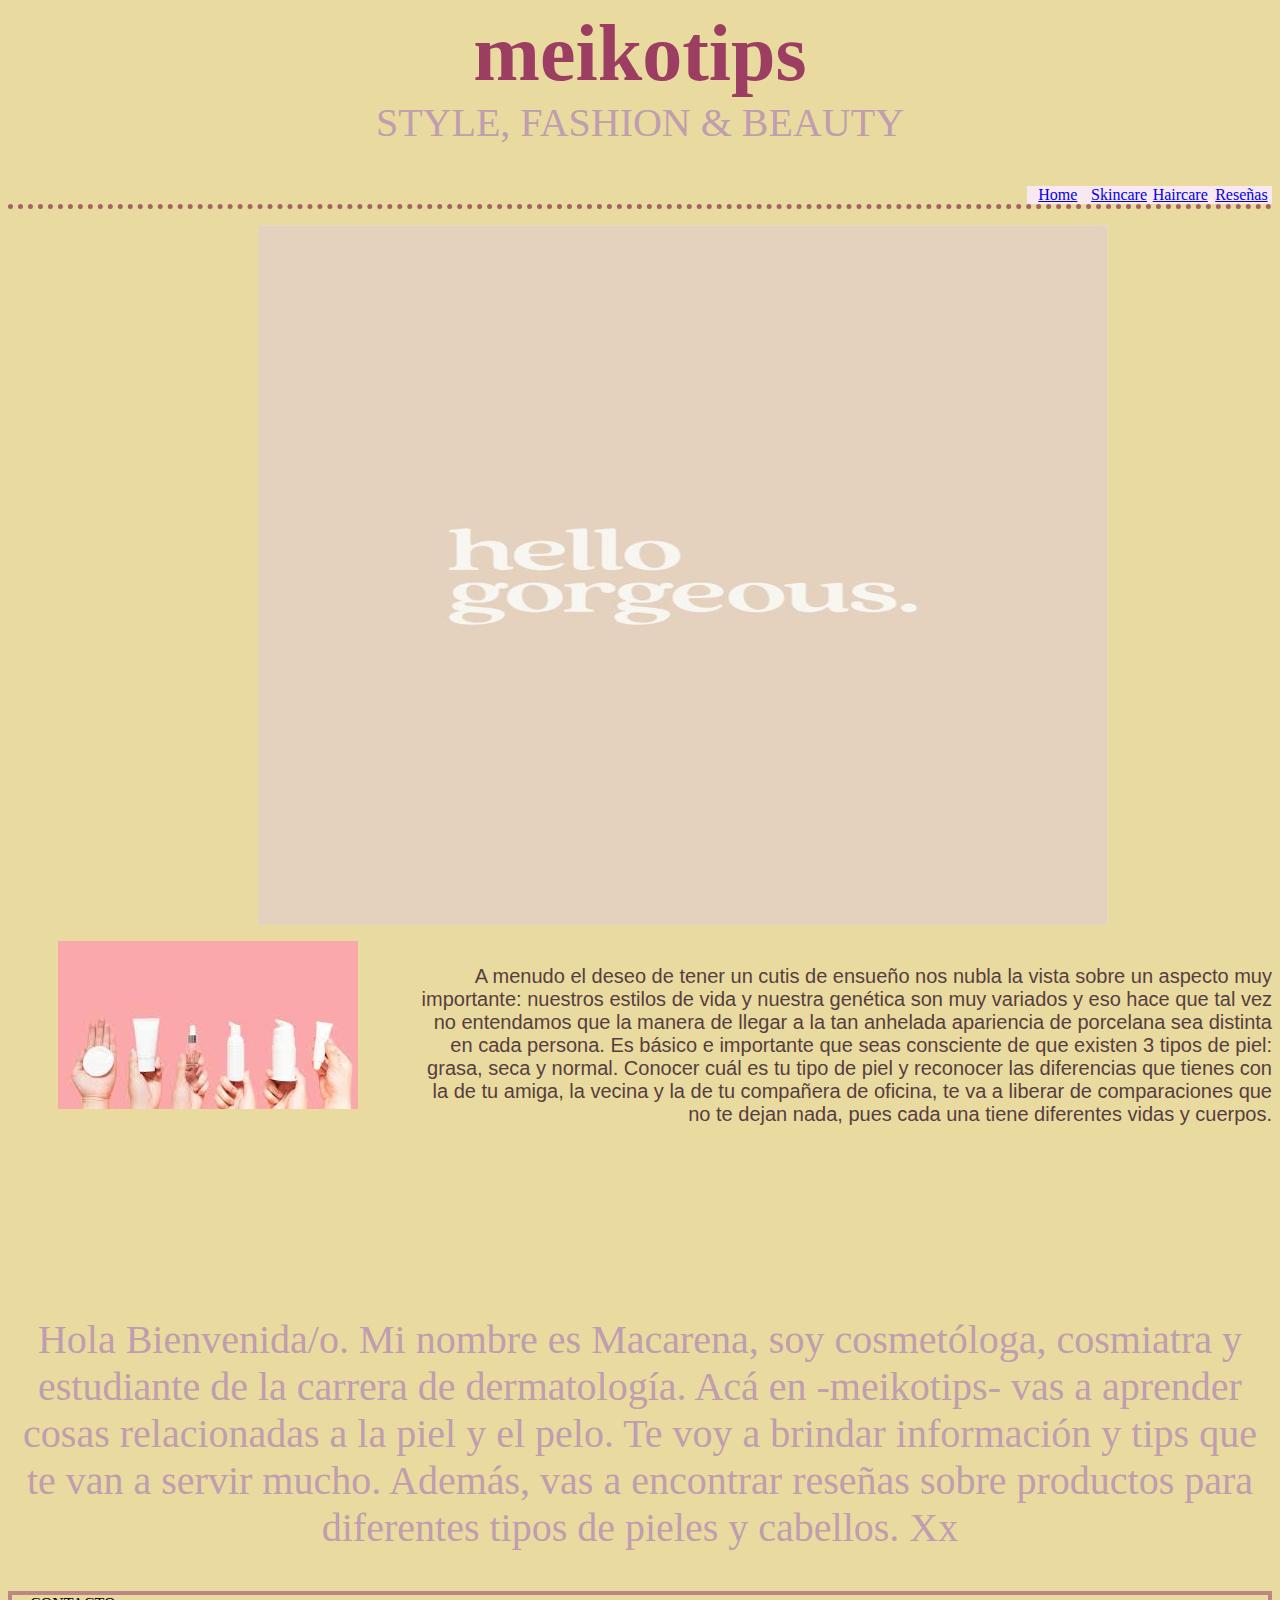
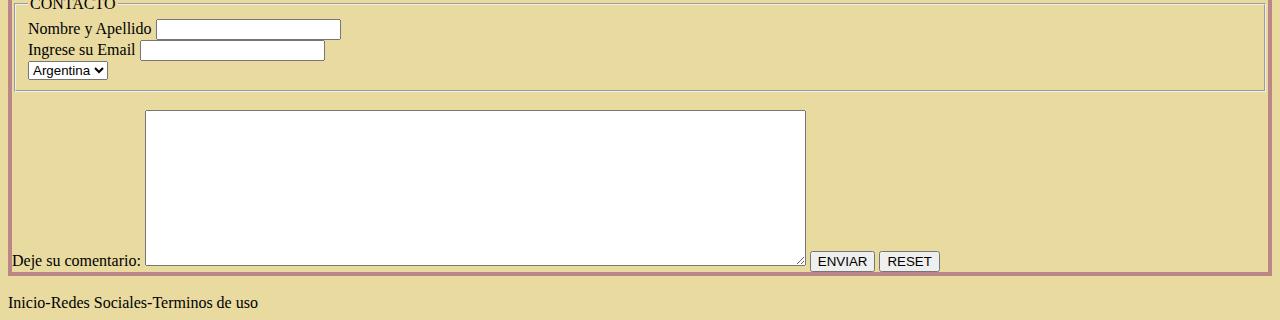
<file: index.html>
<!DOCTYPE html>
<html lang="en">
<head>
    <meta charset="UTF-8">
    <meta http-equiv="X-UA-Compatible" content="IE=edge">
    <meta name="viewport" content="width=, initial-scale=1.0">
    <title>MEIKO TIPS</title>
    <link rel="stylesheet" href="css/estilo.css">
    <link rel="stylesheet" href="https://cdnjs.cloudflare.com/ajax/libs/animate.css/4.1.1/animate.min.css"/>
</head>
<body>
    <header>
        <h1 class="animate__animated animate__jackInTheBox">meikotips</h1>
        <p>STYLE, FASHION & BEAUTY</p>
    </header>
    <nav>
         <ul class="menuBar">
            <li class="menu">
                <a href="index.html">Home</a></li>
            <li class="menu"> 
                <a href="pages/meikotips2.html">Skincare</a></li>
            <li class="menu"> 
                <a href="pages/meikotips3.html">Haircare</a></li>
            <li class="menu"> 
                <a href="pages/meikotips4.html">Reseñas</a></li>
         </ul>
    </nav>
    <img src="images/IMG_5554.JPG" alt="" class="fotoPrincipal">
    <br>
    <br>
    <br>
    <main>
        <section>
            <article class="textoPieles">
            A menudo el deseo de tener un cutis de ensueño nos nubla la vista sobre un 
            aspecto muy importante: nuestros estilos de vida y nuestra genética son muy variados y eso hace que tal vez no entendamos que la 
            manera de llegar a la tan anhelada apariencia de porcelana sea distinta en cada persona.
            Es básico e importante que seas consciente de que existen 3 tipos de piel:
            grasa, seca y normal. Conocer cuál es tu tipo de piel y reconocer las diferencias que tienes con la de tu amiga, la vecina y 
            la de tu compañera de oficina, te va a liberar de comparaciones que no te dejan nada, pues cada una tiene diferentes vidas y cuerpos.
            </article>
        </section>
        <aside>
            <img src="images/download.jpg" alt="" id="fotoTexto">
        </aside>
    </main>
    <br>
    <p>
       Hola Bienvenida/o. Mi nombre es Macarena, soy cosmetóloga, cosmiatra y estudiante de la carrera de dermatología. Acá en -meikotips- vas a 
       aprender cosas relacionadas a la piel y el pelo. Te voy a brindar información y tips que te van a servir mucho. Además, vas a encontrar 
       reseñas sobre productos para diferentes tipos de pieles y cabellos. Xx
    </p>
    <form action="" method="">
        <fieldset>
         <label for="nombre_apellido">Nombre y Apellido</label>
         <input type="text" name="nombre_apellido /">
         <br>
         <label for="email">Ingrese su Email</label>
         <input type="text" name="email" />
         <br>
           <legend>CONTACTO</legend>
             <select name="País">
                <option value="Arg">Argentina</option>
                <option value="Br">Brasil</option>
                <option value="Ch">Chile</option>
                <option value="Pr">Paraguay</option>
                <option value="Ur">Uruguay</option>
             </select>
        </fieldset>
        <br>
        Deje su comentario:
        <textarea name="" id="" cols="80" rows="10">


        </textarea>
        <input type="submit" value="ENVIAR">
        <input type="reset" value="RESET">
    </form>
    <br>
    <footer>
        Inicio-Redes Sociales-Terminos de uso
    </footer>


</body>
</html>
</file>
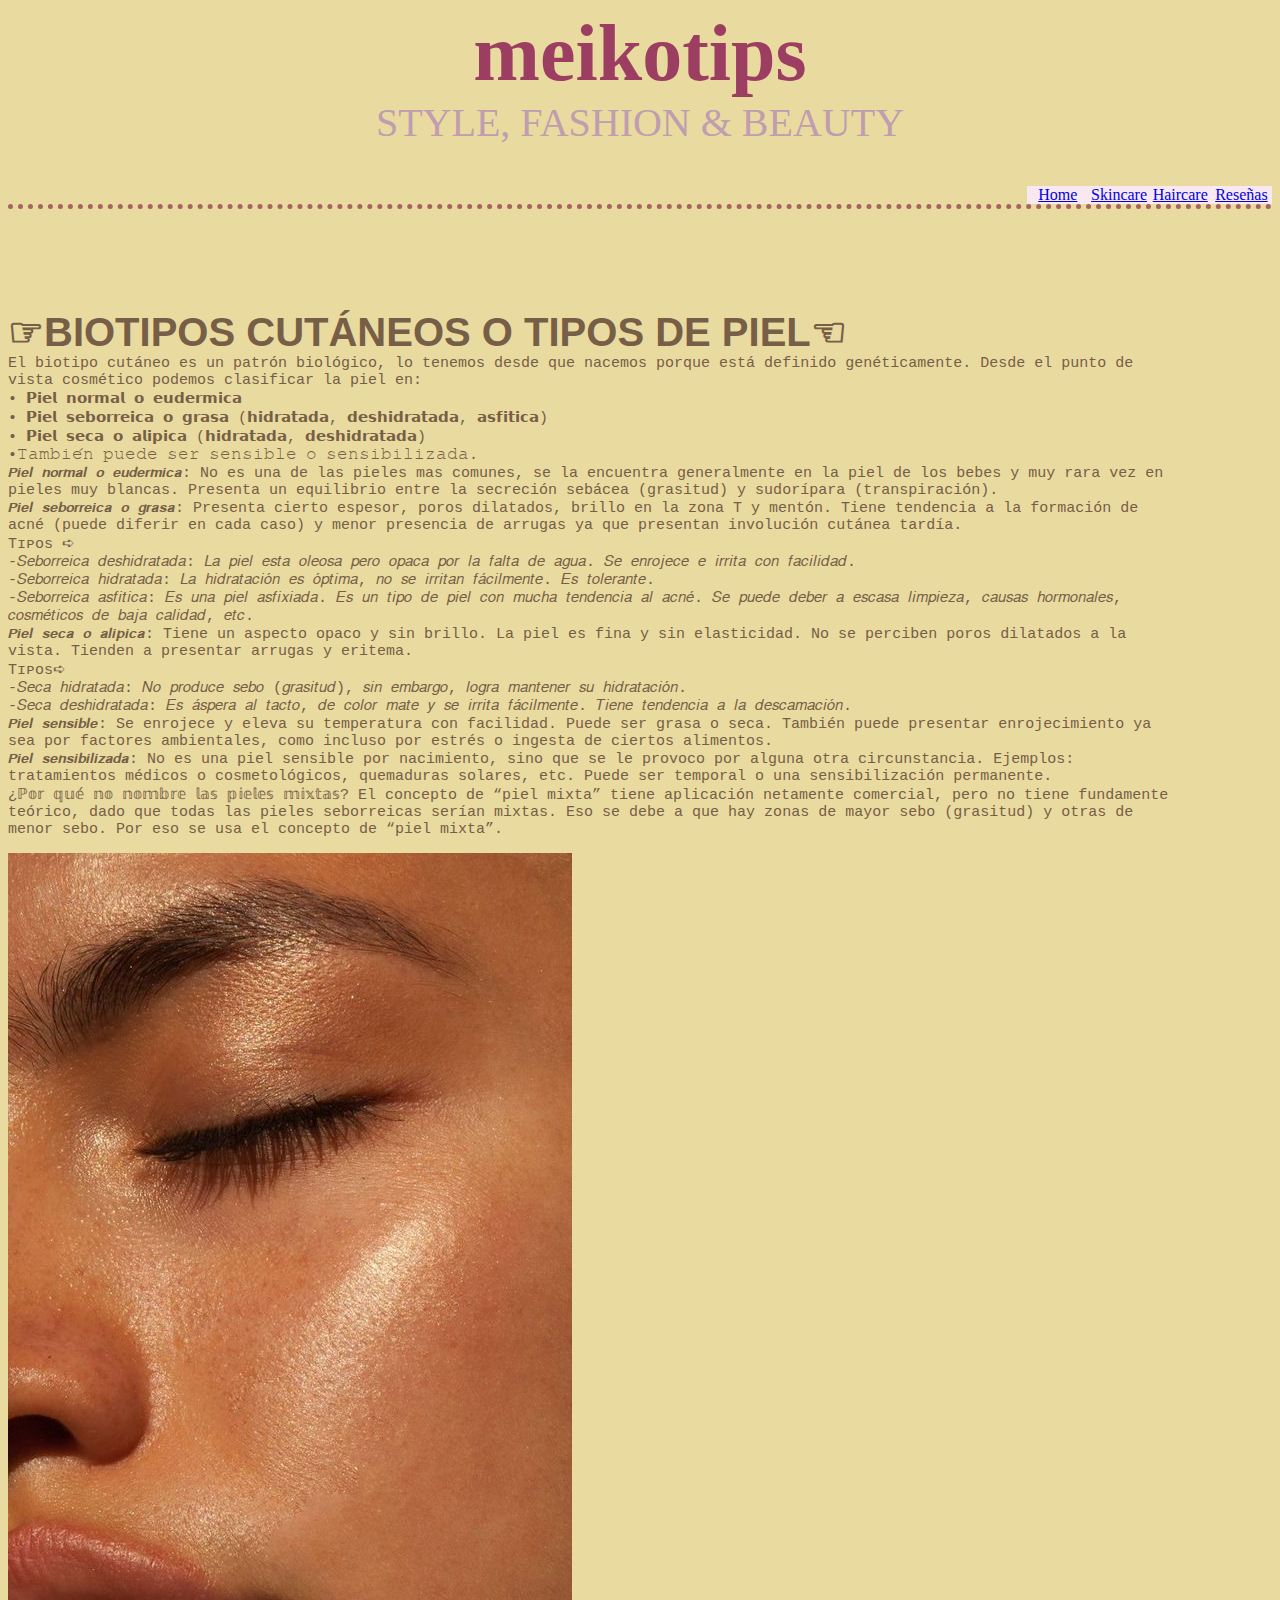
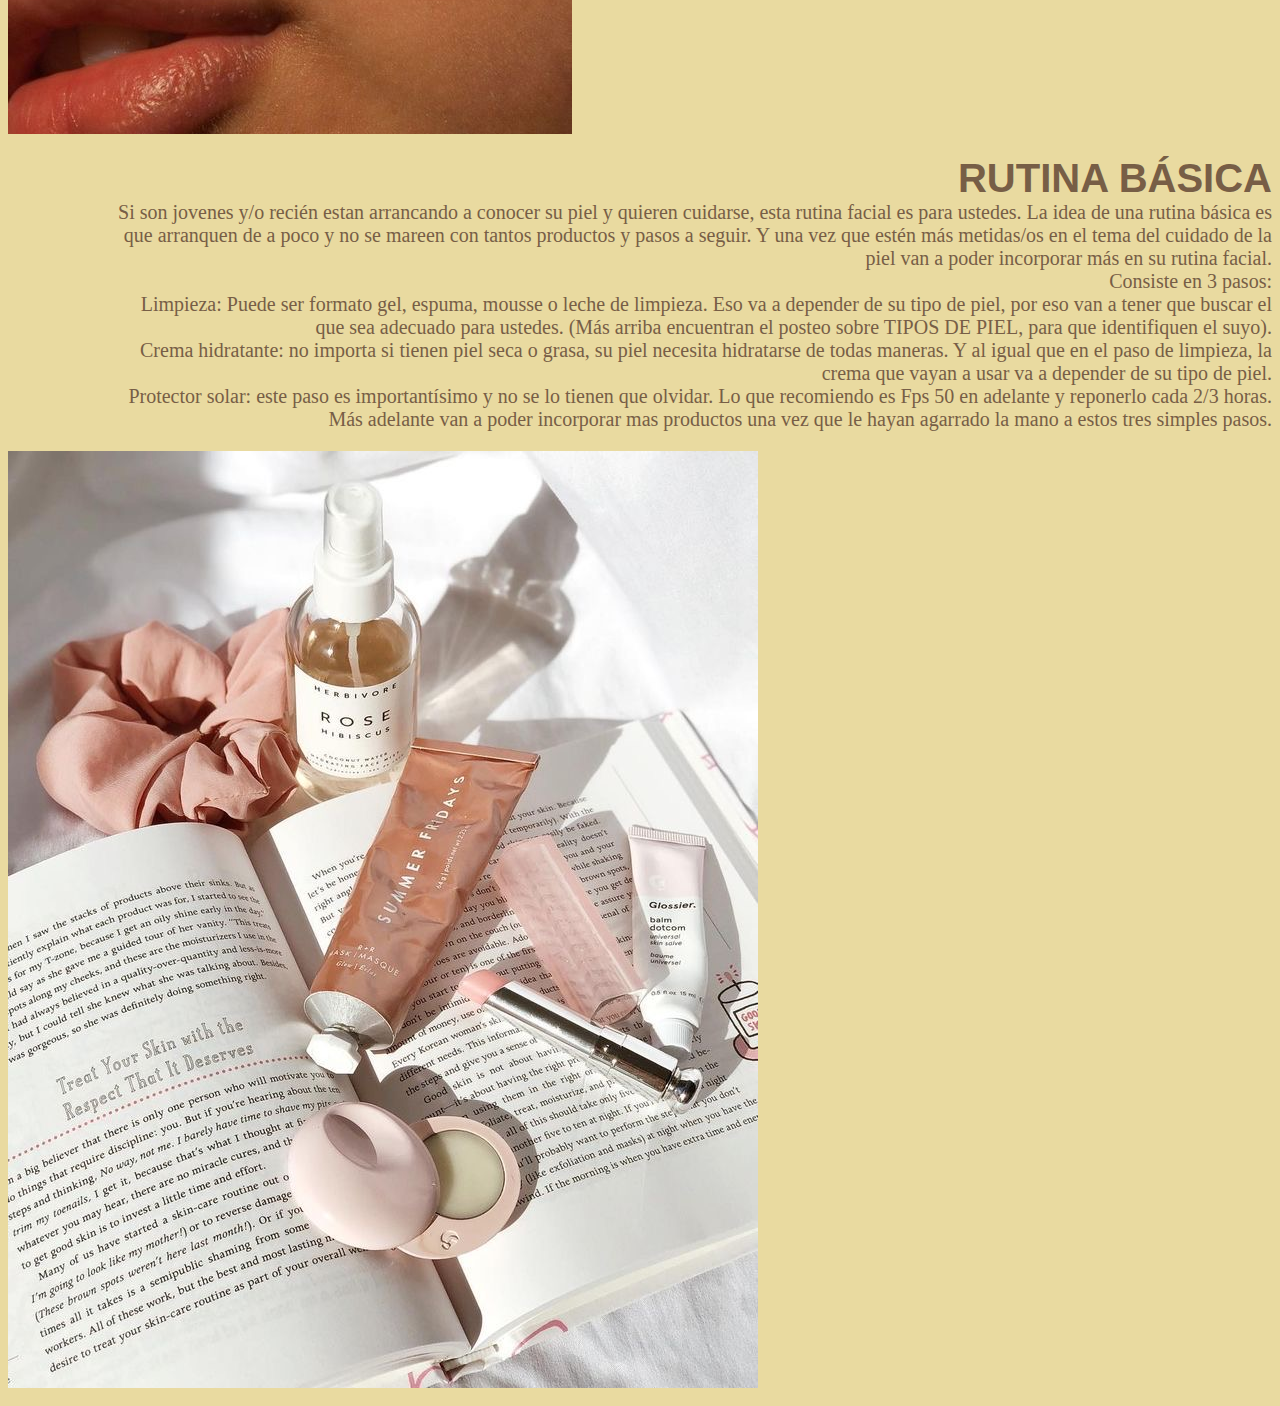
<file: pages/meikotips2.html>
<!DOCTYPE html>
<html lang="en">
<head>
    <meta charset="UTF-8">
    <meta http-equiv="X-UA-Compatible" content="IE=edge">
    <meta name="viewport" content="width=device-width, initial-scale=1.0">
    <title>MEIKO TIPS</title>
    <link rel="stylesheet" href="../css/estilo.css">
    <link rel="stylesheet"href="https://cdnjs.cloudflare.com/ajax/libs/animate.css/4.1.1/animate.min.css"/>    
</head>
<body>
    <header>
        <h1 class="animate__animated animate__jackInTheBox">meikotips</h1>
        <p>STYLE, FASHION & BEAUTY</p>
    </header>   
    <nav>
        <ul class="menuBar">
           <li class="menu">
               <a href="../index.html">Home</a></li>
           <li class="menu"> 
               <a href="meikotips2.html">Skincare</a></li>
           <li class="menu"> 
               <a href="meikotips3.html">Haircare</a></li>
           <li class="menu"> 
               <a href="meikotips4.html">Reseñas</a></li>
        </ul>
   </nav>
   <p class="biotipoCutaneo">
     <span class="tituloDestacado1">☞︎BIOTIPOS CUTÁNEOS O TIPOS DE PIEL☜︎</span>
     <br>
     El biotipo cutáneo es un patrón biológico, lo tenemos desde que nacemos porque está definido genéticamente.
     Desde el punto de vista cosmético podemos clasificar la piel en:
     <br>
     •	𝗣𝗶𝗲𝗹 𝗻𝗼𝗿𝗺𝗮𝗹 𝗼 𝗲𝘂𝗱𝗲𝗿𝗺𝗶𝗰𝗮
     <br>
     •	𝗣𝗶𝗲𝗹 𝘀𝗲𝗯𝗼𝗿𝗿𝗲𝗶𝗰𝗮 𝗼 𝗴𝗿𝗮𝘀𝗮 (𝗵𝗶𝗱𝗿𝗮𝘁𝗮𝗱𝗮, 𝗱𝗲𝘀𝗵𝗶𝗱𝗿𝗮𝘁𝗮𝗱𝗮, 𝗮𝘀𝗳𝗶𝘁𝗶𝗰𝗮)
     <br>
     •	𝗣𝗶𝗲𝗹 𝘀𝗲𝗰𝗮 𝗼 𝗮𝗹𝗶𝗽𝗶𝗰𝗮 (𝗵𝗶𝗱𝗿𝗮𝘁𝗮𝗱𝗮, 𝗱𝗲𝘀𝗵𝗶𝗱𝗿𝗮𝘁𝗮𝗱𝗮)
     <br>
     •𝚃𝚊𝚖𝚋𝚒𝚎́𝚗 𝚙𝚞𝚎𝚍𝚎 𝚜𝚎𝚛 𝚜𝚎𝚗𝚜𝚒𝚋𝚕𝚎 𝚘 𝚜𝚎𝚗𝚜𝚒𝚋𝚒𝚕𝚒𝚣𝚊𝚍𝚊.
     <br>
     𝙋𝙞𝙚𝙡 𝙣𝙤𝙧𝙢𝙖𝙡 𝙤 𝙚𝙪𝙙𝙚𝙧𝙢𝙞𝙘𝙖: No es una de las pieles mas comunes, se la encuentra generalmente en la piel de los bebes y muy rara vez en pieles muy blancas. Presenta un equilibrio entre la secreción sebácea (grasitud) y sudorípara (transpiración).
     <br>
     𝙋𝙞𝙚𝙡 𝙨𝙚𝙗𝙤𝙧𝙧𝙚𝙞𝙘𝙖 𝙤 𝙜𝙧𝙖𝙨𝙖: Presenta cierto espesor, poros dilatados, brillo en la zona T y mentón. Tiene tendencia a la formación de acné (puede diferir en cada caso) y menor presencia de arrugas ya que presentan involución cutánea tardía.
     <br>
     Tɪᴘᴏs ➪
     <br>
     -𝑆𝑒𝑏𝑜𝑟𝑟𝑒𝑖𝑐𝑎 𝑑𝑒𝑠ℎ𝑖𝑑𝑟𝑎𝑡𝑎𝑑𝑎: 𝐿𝑎 𝑝𝑖𝑒𝑙 𝑒𝑠𝑡𝑎 𝑜𝑙𝑒𝑜𝑠𝑎 𝑝𝑒𝑟𝑜 𝑜𝑝𝑎𝑐𝑎 𝑝𝑜𝑟 𝑙𝑎 𝑓𝑎𝑙𝑡𝑎 𝑑𝑒 𝑎𝑔𝑢𝑎. 𝑆𝑒 𝑒𝑛𝑟𝑜𝑗𝑒𝑐𝑒 𝑒 𝑖𝑟𝑟𝑖𝑡𝑎 𝑐𝑜𝑛 𝑓𝑎𝑐𝑖𝑙𝑖𝑑𝑎𝑑.
     <br>
     -𝑆𝑒𝑏𝑜𝑟𝑟𝑒𝑖𝑐𝑎 ℎ𝑖𝑑𝑟𝑎𝑡𝑎𝑑𝑎: 𝐿𝑎 ℎ𝑖𝑑𝑟𝑎𝑡𝑎𝑐𝑖𝑜́𝑛 𝑒𝑠 𝑜́𝑝𝑡𝑖𝑚𝑎, 𝑛𝑜 𝑠𝑒 𝑖𝑟𝑟𝑖𝑡𝑎𝑛 𝑓𝑎́𝑐𝑖𝑙𝑚𝑒𝑛𝑡𝑒. 𝐸𝑠 𝑡𝑜𝑙𝑒𝑟𝑎𝑛𝑡𝑒.
     <br>
     -𝑆𝑒𝑏𝑜𝑟𝑟𝑒𝑖𝑐𝑎 𝑎𝑠𝑓𝑖𝑡𝑖𝑐𝑎: 𝐸𝑠 𝑢𝑛𝑎 𝑝𝑖𝑒𝑙 𝑎𝑠𝑓𝑖𝑥𝑖𝑎𝑑𝑎. 𝐸𝑠 𝑢𝑛 𝑡𝑖𝑝𝑜 𝑑𝑒 𝑝𝑖𝑒𝑙 𝑐𝑜𝑛 𝑚𝑢𝑐ℎ𝑎 𝑡𝑒𝑛𝑑𝑒𝑛𝑐𝑖𝑎 𝑎𝑙 𝑎𝑐𝑛𝑒́. 𝑆𝑒 𝑝𝑢𝑒𝑑𝑒 𝑑𝑒𝑏𝑒𝑟 𝑎 𝑒𝑠𝑐𝑎𝑠𝑎 𝑙𝑖𝑚𝑝𝑖𝑒𝑧𝑎, 𝑐𝑎𝑢𝑠𝑎𝑠 ℎ𝑜𝑟𝑚𝑜𝑛𝑎𝑙𝑒𝑠, 𝑐𝑜𝑠𝑚𝑒́𝑡𝑖𝑐𝑜𝑠 𝑑𝑒 𝑏𝑎𝑗𝑎 𝑐𝑎𝑙𝑖𝑑𝑎𝑑, 𝑒𝑡𝑐.
     <br>
     𝙋𝙞𝙚𝙡 𝙨𝙚𝙘𝙖 𝙤 𝙖𝙡𝙞𝙥𝙞𝙘𝙖: Tiene un aspecto opaco y sin brillo. La piel es fina y sin elasticidad. No se perciben poros dilatados a la vista. Tienden a presentar arrugas y eritema.
     <br>
     Tɪᴘᴏs➪
     <br>
     -𝑆𝑒𝑐𝑎 ℎ𝑖𝑑𝑟𝑎𝑡𝑎𝑑𝑎: 𝑁𝑜 𝑝𝑟𝑜𝑑𝑢𝑐𝑒 𝑠𝑒𝑏𝑜 (𝑔𝑟𝑎𝑠𝑖𝑡𝑢𝑑), 𝑠𝑖𝑛 𝑒𝑚𝑏𝑎𝑟𝑔𝑜, 𝑙𝑜𝑔𝑟𝑎 𝑚𝑎𝑛𝑡𝑒𝑛𝑒𝑟 𝑠𝑢 ℎ𝑖𝑑𝑟𝑎𝑡𝑎𝑐𝑖𝑜́𝑛.
     <br>
     -𝑆𝑒𝑐𝑎 𝑑𝑒𝑠ℎ𝑖𝑑𝑟𝑎𝑡𝑎𝑑𝑎: 𝐸𝑠 𝑎́𝑠𝑝𝑒𝑟𝑎 𝑎𝑙 𝑡𝑎𝑐𝑡𝑜, 𝑑𝑒 𝑐𝑜𝑙𝑜𝑟 𝑚𝑎𝑡𝑒 𝑦 𝑠𝑒 𝑖𝑟𝑟𝑖𝑡𝑎 𝑓𝑎́𝑐𝑖𝑙𝑚𝑒𝑛𝑡𝑒. 𝑇𝑖𝑒𝑛𝑒 𝑡𝑒𝑛𝑑𝑒𝑛𝑐𝑖𝑎 𝑎 𝑙𝑎 𝑑𝑒𝑠𝑐𝑎𝑚𝑎𝑐𝑖𝑜́𝑛.
     <br>
     𝙋𝙞𝙚𝙡 𝙨𝙚𝙣𝙨𝙞𝙗𝙡𝙚: Se enrojece y eleva su temperatura con facilidad. Puede ser grasa o seca. También puede presentar enrojecimiento ya sea por factores ambientales, como incluso por estrés o ingesta de ciertos alimentos.
     <br>
     𝙋𝙞𝙚𝙡 𝙨𝙚𝙣𝙨𝙞𝙗𝙞𝙡𝙞𝙯𝙖𝙙𝙖: No es una piel sensible por nacimiento, sino que se le provoco por alguna otra circunstancia. Ejemplos: tratamientos médicos o cosmetológicos, quemaduras solares, etc. Puede ser temporal o una sensibilización permanente.
     <br>
     ¿ℙ𝕠𝕣 𝕢𝕦𝕖́ 𝕟𝕠 𝕟𝕠𝕞𝕓𝕣𝕖 𝕝𝕒𝕤 𝕡𝕚𝕖𝕝𝕖𝕤 𝕞𝕚𝕩𝕥𝕒𝕤?
     El concepto de “piel mixta” tiene aplicación netamente comercial, pero no tiene fundamente teórico, dado que todas las pieles seborreicas serían mixtas. Eso se debe a que hay zonas de mayor sebo (grasitud) y otras de menor sebo. Por eso se usa el concepto de “piel mixta”.
    </p>
    <img src="../images/IMG_5648.JPG" alt="" class="fotoPiel">
    <br>
    <br>
    <p class="rutinaBasica">
     <span class="tituloDestacado2"> RUTINA BÁSICA </span>
     <br>
     Si son jovenes y/o recién estan arrancando a conocer su piel y quieren cuidarse, esta rutina facial es para ustedes. La idea de una rutina básica es que arranquen  de a poco y no se mareen con tantos productos y pasos a seguir. Y una vez que estén más metidas/os en el tema del
     cuidado de la piel van a poder incorporar más en su rutina facial.
     <br>
     Consiste en 3 pasos:
     <br>
     Limpieza: Puede ser formato gel, espuma, mousse o leche de limpieza. Eso va a depender de su tipo de piel, por eso van a tener que buscar el que sea adecuado para ustedes. (Más arriba encuentran el posteo sobre TIPOS DE PIEL, para que identifiquen el suyo). 
     <br>
     Crema hidratante: no importa si tienen piel seca o grasa, su piel necesita hidratarse de todas maneras. Y al igual que en el paso de limpieza, la crema que vayan a usar va a depender de su tipo de piel.
     <br>
     Protector solar: este paso es importantísimo y no se lo tienen que olvidar. Lo que recomiendo es Fps 50 en adelante y reponerlo cada 2/3 horas. 
     <br>
     Más adelante van a poder incorporar mas productos una vez que le hayan agarrado la mano a estos tres simples pasos.
    </p>
    <img src="../images/IMG_5560.JPG" alt="">
</body>
</html>
</file>
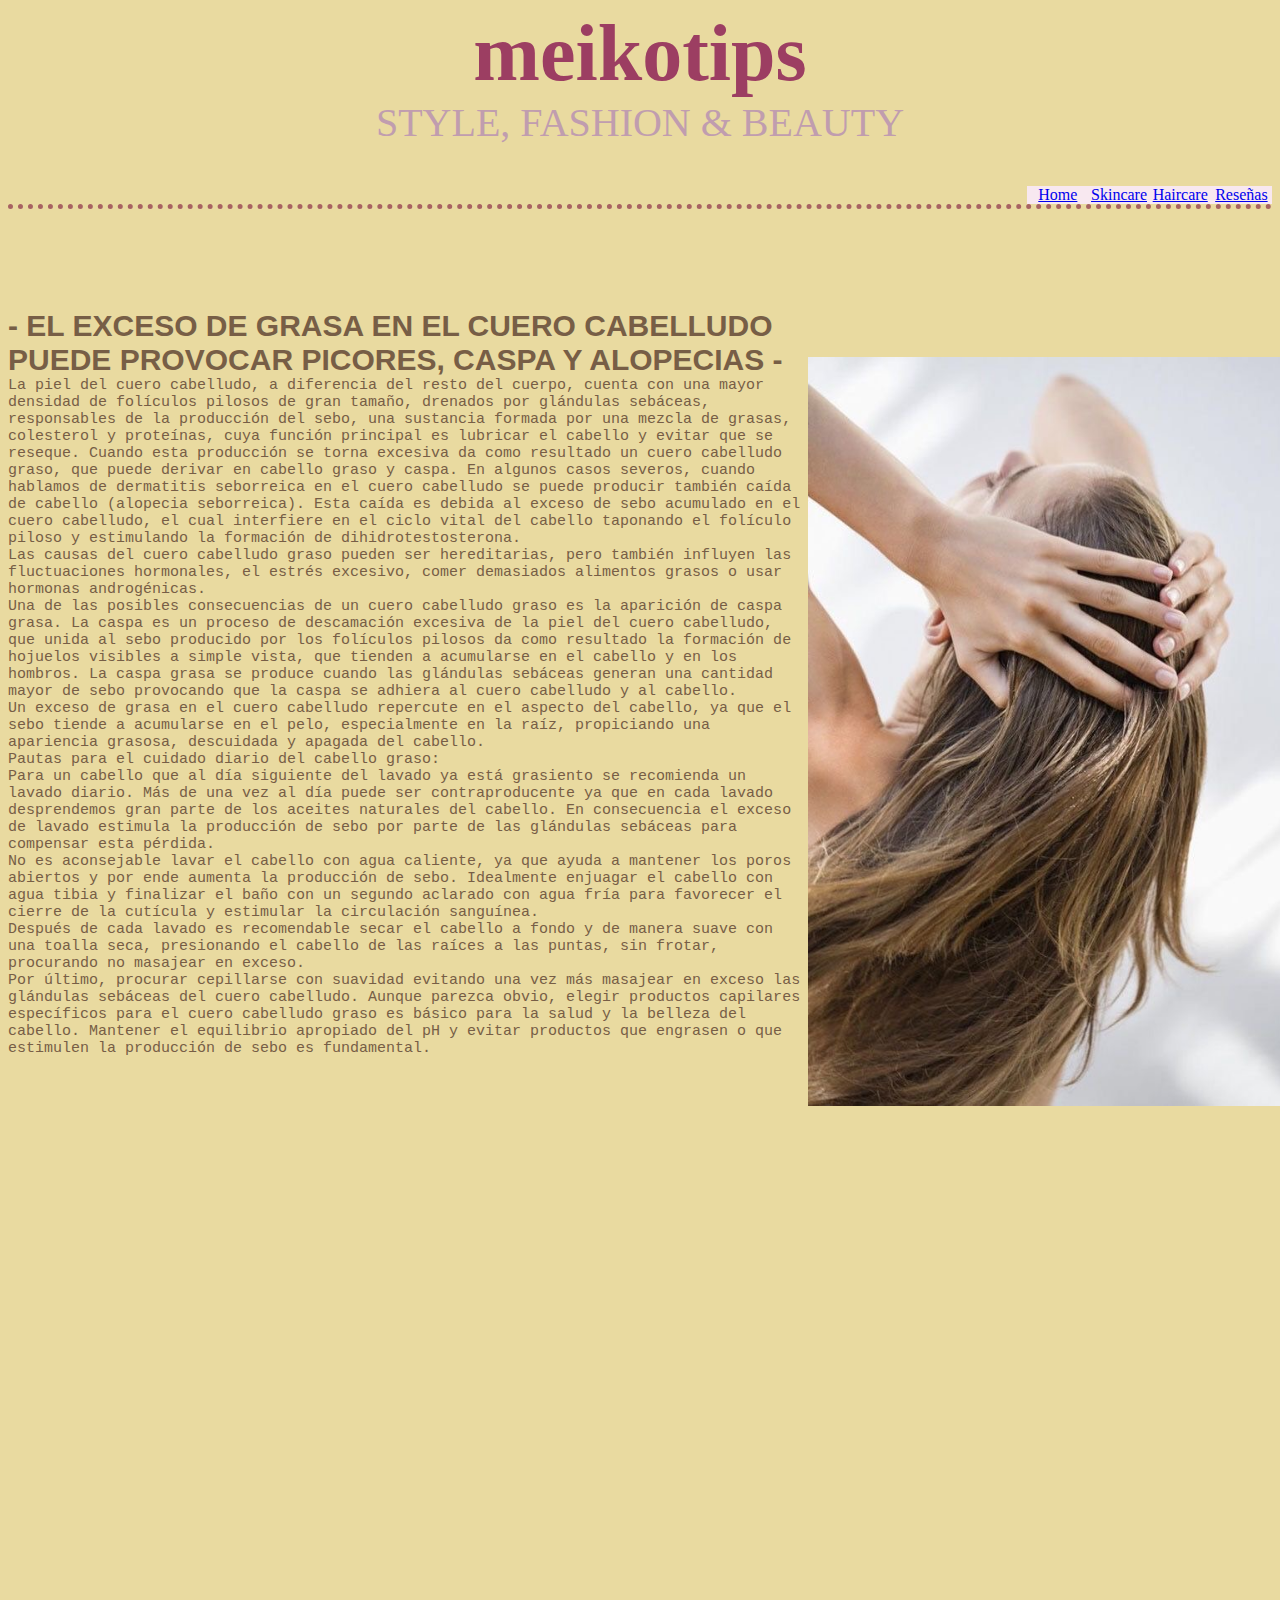
<file: pages/meikotips3.html>
<!DOCTYPE html>
<html lang="en">
<head>
    <meta charset="UTF-8">
    <meta http-equiv="X-UA-Compatible" content="IE=edge">
    <meta name="viewport" content="width=device-width, initial-scale=1.0">
    <title>MEIKO TIPS</title>
    <link rel="stylesheet" href="../css/estilo.css">
    <link rel="stylesheet"href="https://cdnjs.cloudflare.com/ajax/libs/animate.css/4.1.1/animate.min.css"/>     
</head>
<body>
    <header>
        <h1 class="animate__animated animate__jackInTheBox">meikotips</h1>
        <p>STYLE, FASHION & BEAUTY</p>
    </header>
    <nav>
        <ul class="menuBar">
           <li class="menu">
               <a href="../index.html">Home</a></li>
           <li class="menu"> 
               <a href="meikotips2.html">Skincare</a></li>
           <li class="menu"> 
               <a href="meikotips3.html">Haircare</a></li>
           <li class="menu"> 
               <a href="meikotips4.html">Reseñas</a></li>
        </ul>
   </nav>
    <main>
        <section>
            <article class="textoCabello">
                <span class="fraseDestacada">- EL EXCESO DE GRASA EN EL CUERO CABELLUDO PUEDE PROVOCAR PICORES, CASPA Y ALOPECIAS - </span>
                <br>
                La piel del cuero cabelludo, a diferencia del resto del cuerpo, cuenta con una mayor densidad de folículos pilosos de gran tamaño, drenados por glándulas sebáceas, responsables de la producción del sebo, una sustancia formada
                por una mezcla de grasas, colesterol y proteínas, cuya función principal es lubricar el cabello y evitar que se reseque. Cuando esta producción se torna excesiva da como resultado un cuero cabelludo graso, que puede derivar en
                cabello graso y caspa. En algunos casos severos, cuando hablamos de dermatitis seborreica en el cuero cabelludo se puede producir también caída de cabello (alopecia seborreica). Esta caída es debida al exceso de sebo acumulado 
                en el cuero cabelludo, el cual interfiere en el ciclo vital del cabello taponando el folículo piloso y estimulando la formación de dihidrotestosterona.
                <br>
                Las causas del cuero cabelludo graso pueden ser hereditarias, pero también influyen las fluctuaciones hormonales, el  estrés excesivo, comer demasiados alimentos grasos o usar hormonas androgénicas.
                <br>
                Una de las posibles consecuencias de un cuero cabelludo graso es la aparición de caspa grasa. La caspa es un proceso de descamación excesiva de la piel del cuero cabelludo, que unida al sebo producido por los folículos pilosos 
                da como resultado la formación de hojuelos visibles a simple vista, que tienden a acumularse en el cabello y en los hombros. La caspa grasa se produce cuando las glándulas sebáceas generan una cantidad mayor de sebo provocando 
                que la caspa se adhiera al cuero cabelludo y al cabello.
                <br>
                Un exceso de grasa en el cuero cabelludo repercute en el aspecto del cabello, ya que el sebo tiende a acumularse en el pelo, especialmente en la raíz, propiciando una apariencia grasosa, descuidada y apagada del cabello.
                <br>
                Pautas para el cuidado diario del cabello graso:
                <br>
                Para un cabello que al día siguiente del lavado ya está grasiento se recomienda un lavado diario. Más de una vez al día puede ser contraproducente ya que en cada lavado desprendemos gran parte de los aceites naturales del cabello.
                En consecuencia el exceso de lavado estimula la producción de sebo por parte de las glándulas sebáceas para compensar esta pérdida.
                <br>
                No es aconsejable lavar el cabello con agua caliente, ya que ayuda a mantener los poros abiertos y por ende aumenta la producción de sebo. Idealmente enjuagar el cabello con agua tibia y finalizar el baño con un segundo aclarado 
                con agua fría para favorecer el cierre de la cutícula y estimular la circulación sanguínea.
                <br>
                Después de cada lavado es recomendable secar el cabello a fondo y de manera suave con una toalla seca, presionando el cabello de las raíces a las puntas, sin frotar, procurando no masajear en exceso.
                <br>
                Por último, procurar cepillarse con suavidad evitando una vez más masajear en exceso las glándulas sebáceas del cuero cabelludo.
                Aunque parezca obvio, elegir productos capilares específicos para el cuero cabelludo graso es básico para la salud y la belleza del cabello. Mantener el equilibrio apropiado del pH y evitar productos que engrasen o que estimulen 
                la producción de sebo es fundamental.
            </article>
        </section>
    </main>
    <aside>
        <img src="../images/IMG_5656.JPG" alt="" class="fotoCabello">
    </aside>
</body>
</html>
</file>
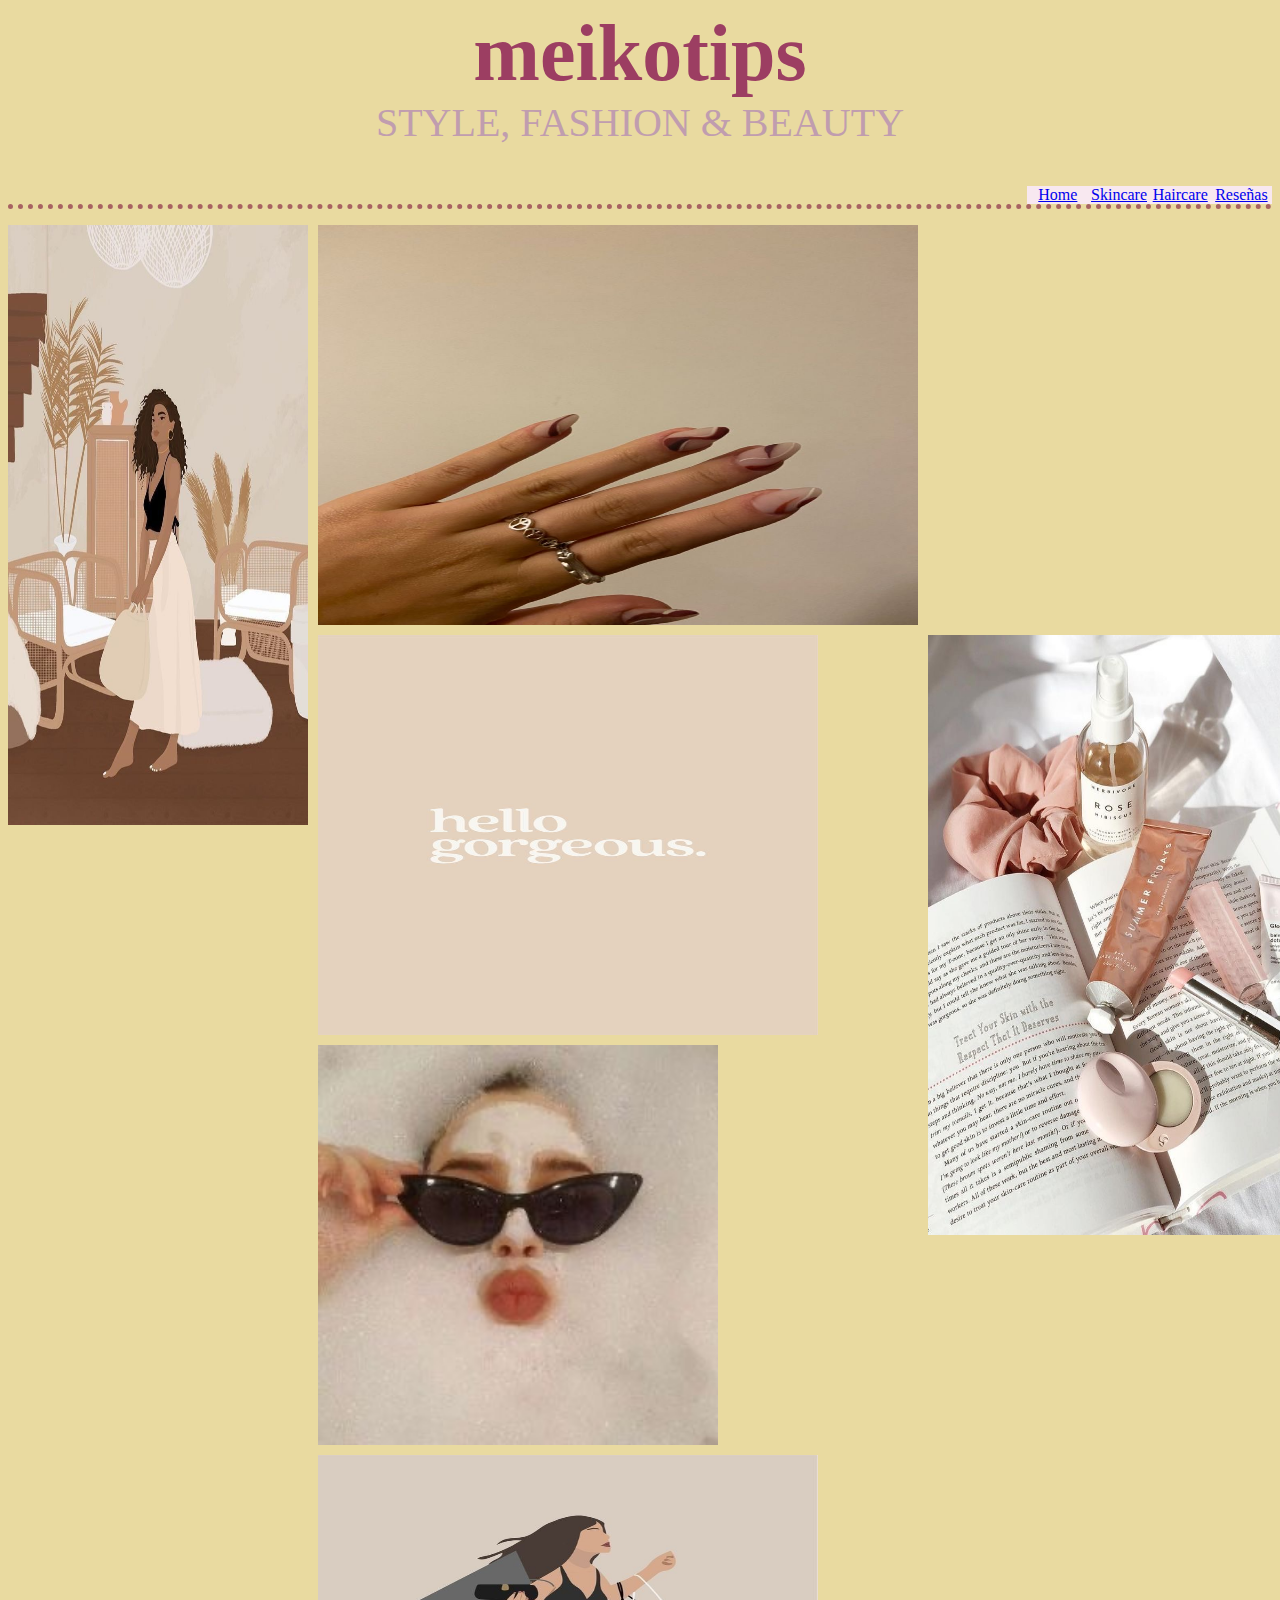
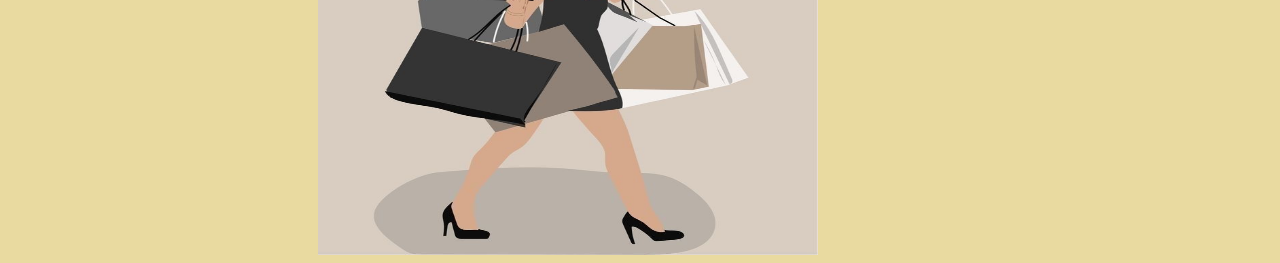
<file: pages/meikotips4.html>
<!DOCTYPE html>
<html lang="en">
<head>
    <meta charset="UTF-8">
    <meta http-equiv="X-UA-Compatible" content="IE=edge">
    <meta name="viewport" content="width=device-width, initial-scale=1.0">
    <title>MEIKO TIPS</title>
    <link rel="stylesheet" href="../css/estilo.css">
    <link rel="stylesheet"href="https://cdnjs.cloudflare.com/ajax/libs/animate.css/4.1.1/animate.min.css"/>     
</head>
<body>
    <header>
        <h1 class="animate__animated animate__jackInTheBox">meikotips</h1>
        <p>STYLE, FASHION & BEAUTY</p>
    </header>
    <nav>
        <ul class="menuBar">
           <li class="menu">
               <a href="../index.html">Home</a></li>
           <li class="menu"> 
               <a href="meikotips2.html">Skincare</a></li>
           <li class="menu"> 
               <a href="meikotips3.html">Haircare</a></li>
           <li class="menu"> 
               <a href="meikotips4.html">Reseñas</a></li>
        </ul>
   </nav>
   <div class="padre">
    <div class="nav">
        <img src="../images/IMG_5553.JPG" alt="" id="chicaRulos">
    </div>
    <div class="header">
        <img src="../images/IMG_5552.JPG" alt="" id="uñas">
    </div>
    <div class="section">
        <img src="../images/IMG_5554.JPG" alt="" id="helloGorgeous">
    </div>
    <div class="sectionDos">
        <img src="../images/IMG_5558.JPG" alt="" id="chicaBañera">
    </div>
    <div class="footer">
        <img src="../images/IMG_5556.JPG" alt="" id="chicaCompras">
    </div>
    <div class="aside">
        <img src="../images/IMG_5560.JPG" alt="" id="skinCare">
    </div>
</div>
</body>
</html>
</file>
<file: css/estilo.css>
body{
     background-color: rgb(233, 218, 160);
} 
h1{
   font-weight: bold;
   text-align: center;
   font-size: 500%;
   font-family: 'Lucida Bright' , serif;
   margin-top: 0px;
   margin-bottom: 0px;
   color: rgb(156, 62, 98);
} 
         
p{
  text-align: center;
  font-size: 250%;
  font-family: Garamond , serif;
  margin-top: 0px;
  color: rgb(192, 157, 175);
}  

.fotoPrincipal{
      position: relative;
      width: 850px;
      height: 700px;
      margin-left: 250px;
      margin-right: 100px;
}
.menuBar{
      list-style-type: none;  
      font-family: Cambria, Cochin, Georgia, Times, 'Times New Roman', serif;
      text-align: right;
      display: flex;
      flex-direction: row;
      justify-content: flex-end;
      border-top: 0px;
      border-bottom: 5px dotted rgb(167, 98, 98);
}   
.menu{
      display: inline-block;
      background-color: rgb(248, 232, 240);
      width: 5%;
      text-align: center;
}
.textoPieles{
      text-align: right;
      font-family: 'Padauk', sans-serif;
      color: rgb(87, 62, 62);
      font-size: 20px;
      padding-left: 400px;
}  
#fotoTexto{
      position: relative;
      bottom: 185px;
      left: 50px;
}          
 
form{
     border: 4px solid rgb(189, 134, 134);  
} 
#fotoTexto:hover{
      transform: translate(10px, 20px);
}
.menu:hover{
      transform: scale(1,2);
      background-color: rgb(165, 107, 122);
}
.fotoPrincipal:hover{
      height: 850px;
      width: 800px;
      transition: all 2s;
}
.biotipoCutaneo{
      text-align: left;
      font-size: 15px;
      font-family: 'Courier New', Courier, monospace;
      margin-top: 100px;
      margin-right: 100px;
      color: rgb(119, 94, 70);
}
.fotoPiel{
      position: relative;
}
.rutinaBasica{
      text-align: right;
      font-size: 20px;
      margin-left: 100px;
      color: rgb(119, 94, 70);
}
.tituloDestacado1{
      font-size: 40px;
      font-weight: bold;
      font-family: Impact, Haettenschweiler, 'Arial Narrow Bold', sans-serif;
}
.tituloDestacado2{
      font-size: 40px;
      font-weight: bold;
      font-family: Impact, Haettenschweiler, 'Arial Narrow Bold', sans-serif;
}
.textoCabello{
      text-align: left;
      font-size: 15px;
      font-family: 'Courier New', Courier, monospace;
      color: rgb(119, 94, 70);
      margin-top: 100px;
      width: 800px;
}
.fotoCabello{
      position: relative;
      left: 800px;
      width: 500px;
      bottom: 700px;
}
.fraseDestacada{
      font-size: 30px;
      font-weight: bold;
      font-family: Impact, Haettenschweiler, 'Arial Narrow Bold', sans-serif;
}
.padre{
      display: grid;
      grid-template-columns: 300px 600px 100px;
      grid-template-rows: 400px 400px 400px 400px;

      grid-template-areas: 
      "area1 area2 area2"
      "area1 area3 area4"
      "area1 area6 area4"
      "area1 area5 area5";
      column-gap: 10px;
      row-gap: 10px;
}
 .nav{
      grid-area: area1;
}
.header{    
      grid-area: area2;
}
.section{   
      grid-area: area3;
}
.footer{
      grid-area: area5;
}
.aside{
      grid-area: area4;
}
.sectionDos{
      grid-area: area6;
}
#helloGorgeous{
      width: 500px;
      height: 400px;
}
#uñas{
      width: 600px;
      height: 400px;
}
#chicaRulos{
      width: 300px;
      height: 600px;
}
#skinCare{
      width: 400px;
      height: 600px;
}
#chicaBañera{
      width: 400px;
      height: 400px;
}
#chicaCompras{
      width: 500px;
      height: 400px;
}
</file>
